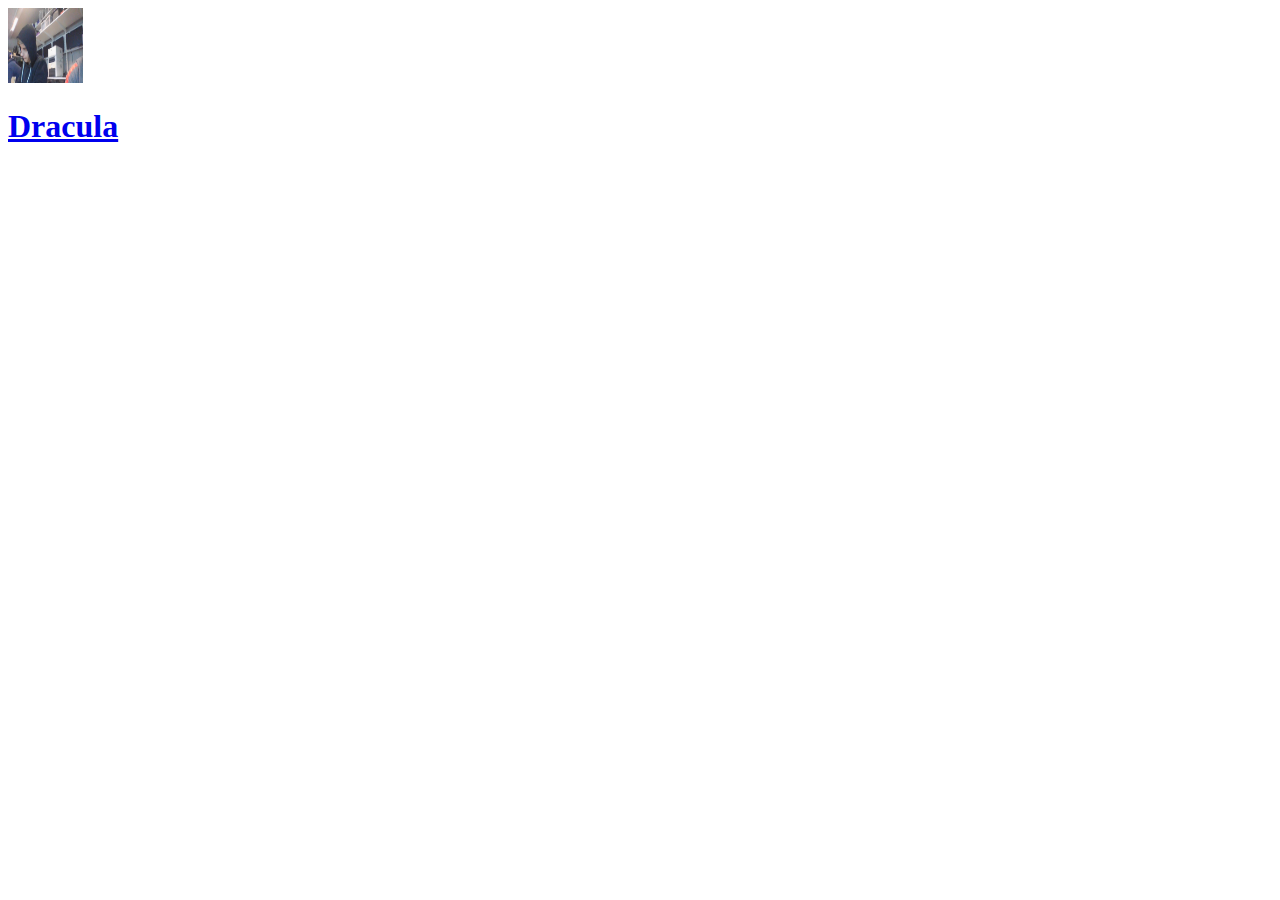
<file: index.html>
<!DOCTYPE html>
<html lang="en">
<head>
    <meta charset="UTF-8">
    <meta name="viewport" content="width=device-width, initial-scale=1.0">
</head>
<body>
    <header><a href="http://127.0.0.1:5500/index.html#"
        title="Ojaja"><img src="apa.jpg" alt="piss" width=75 height=75></a></header>
    <h1>
        <a href="http://127.0.0.1:5500/Dracula.html"
        title="Dracula">Dracula</a>
    </h1>

</body>

</html>
</file>
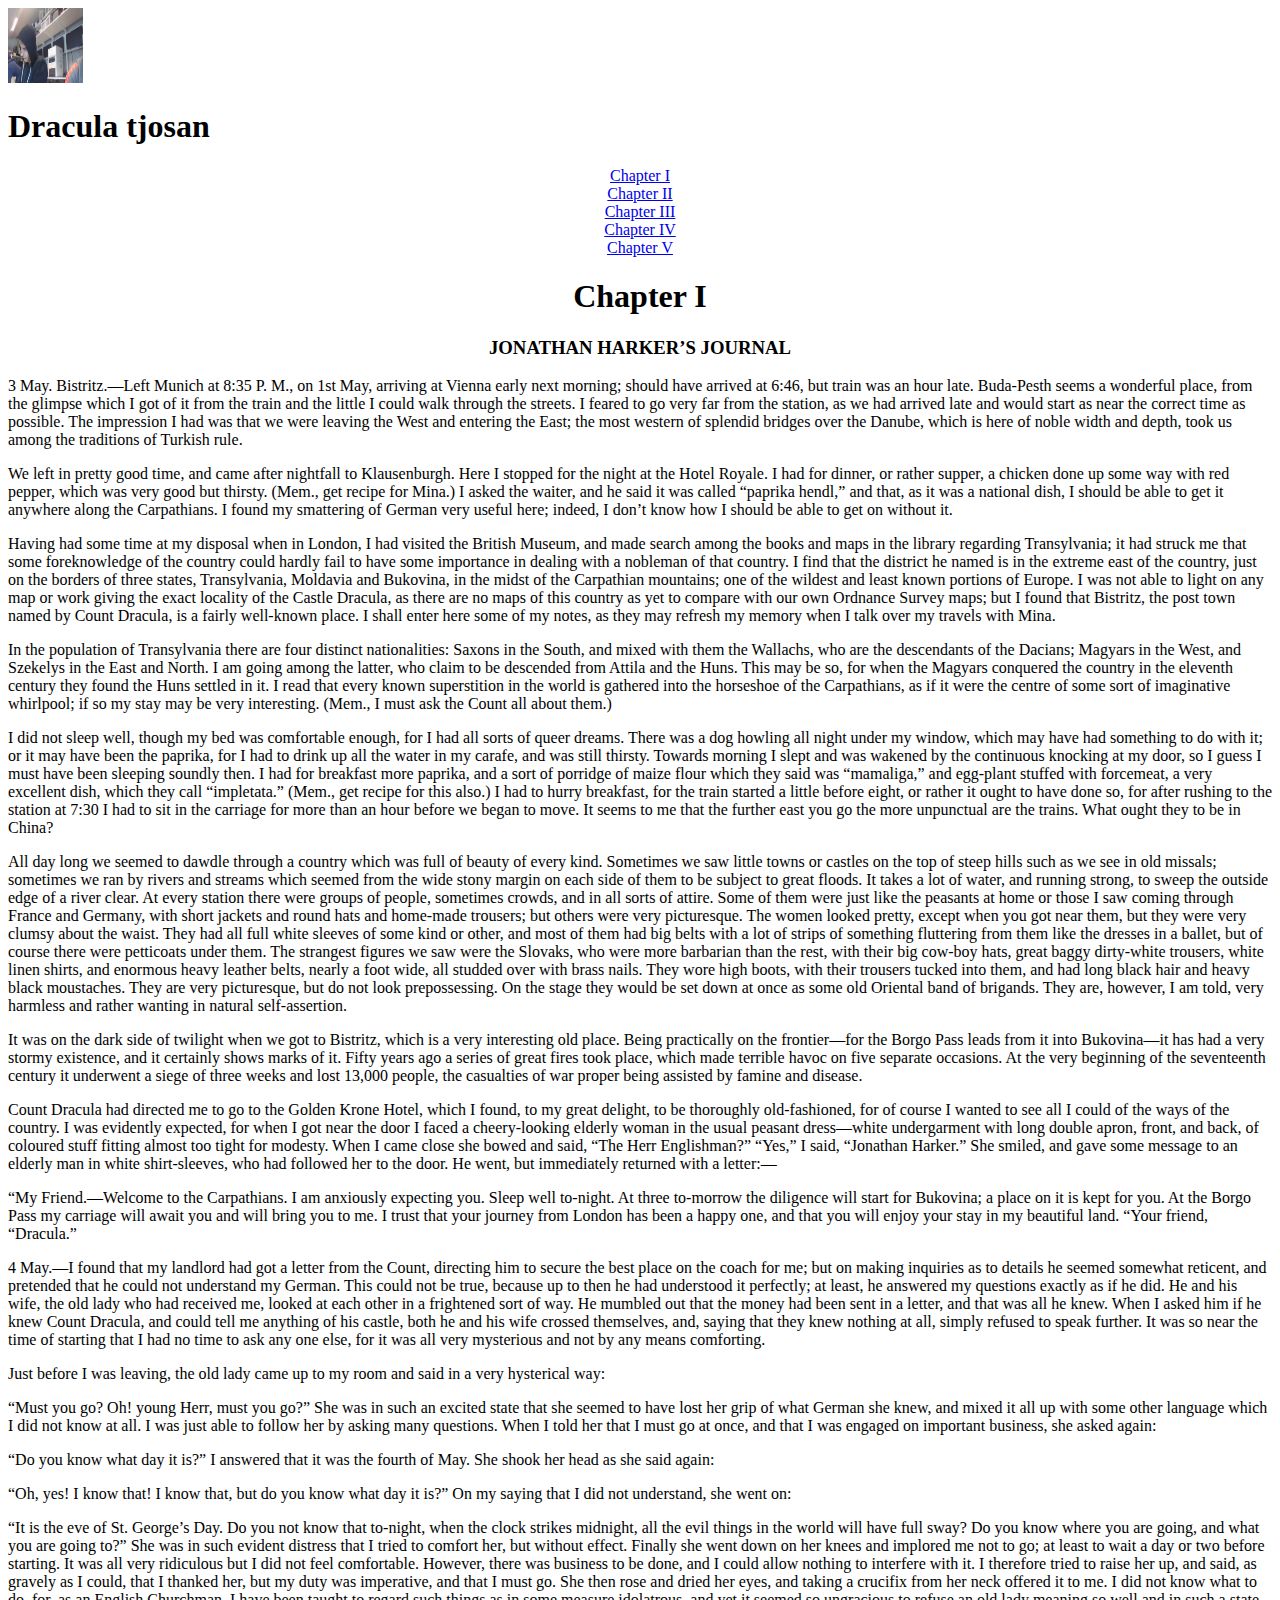
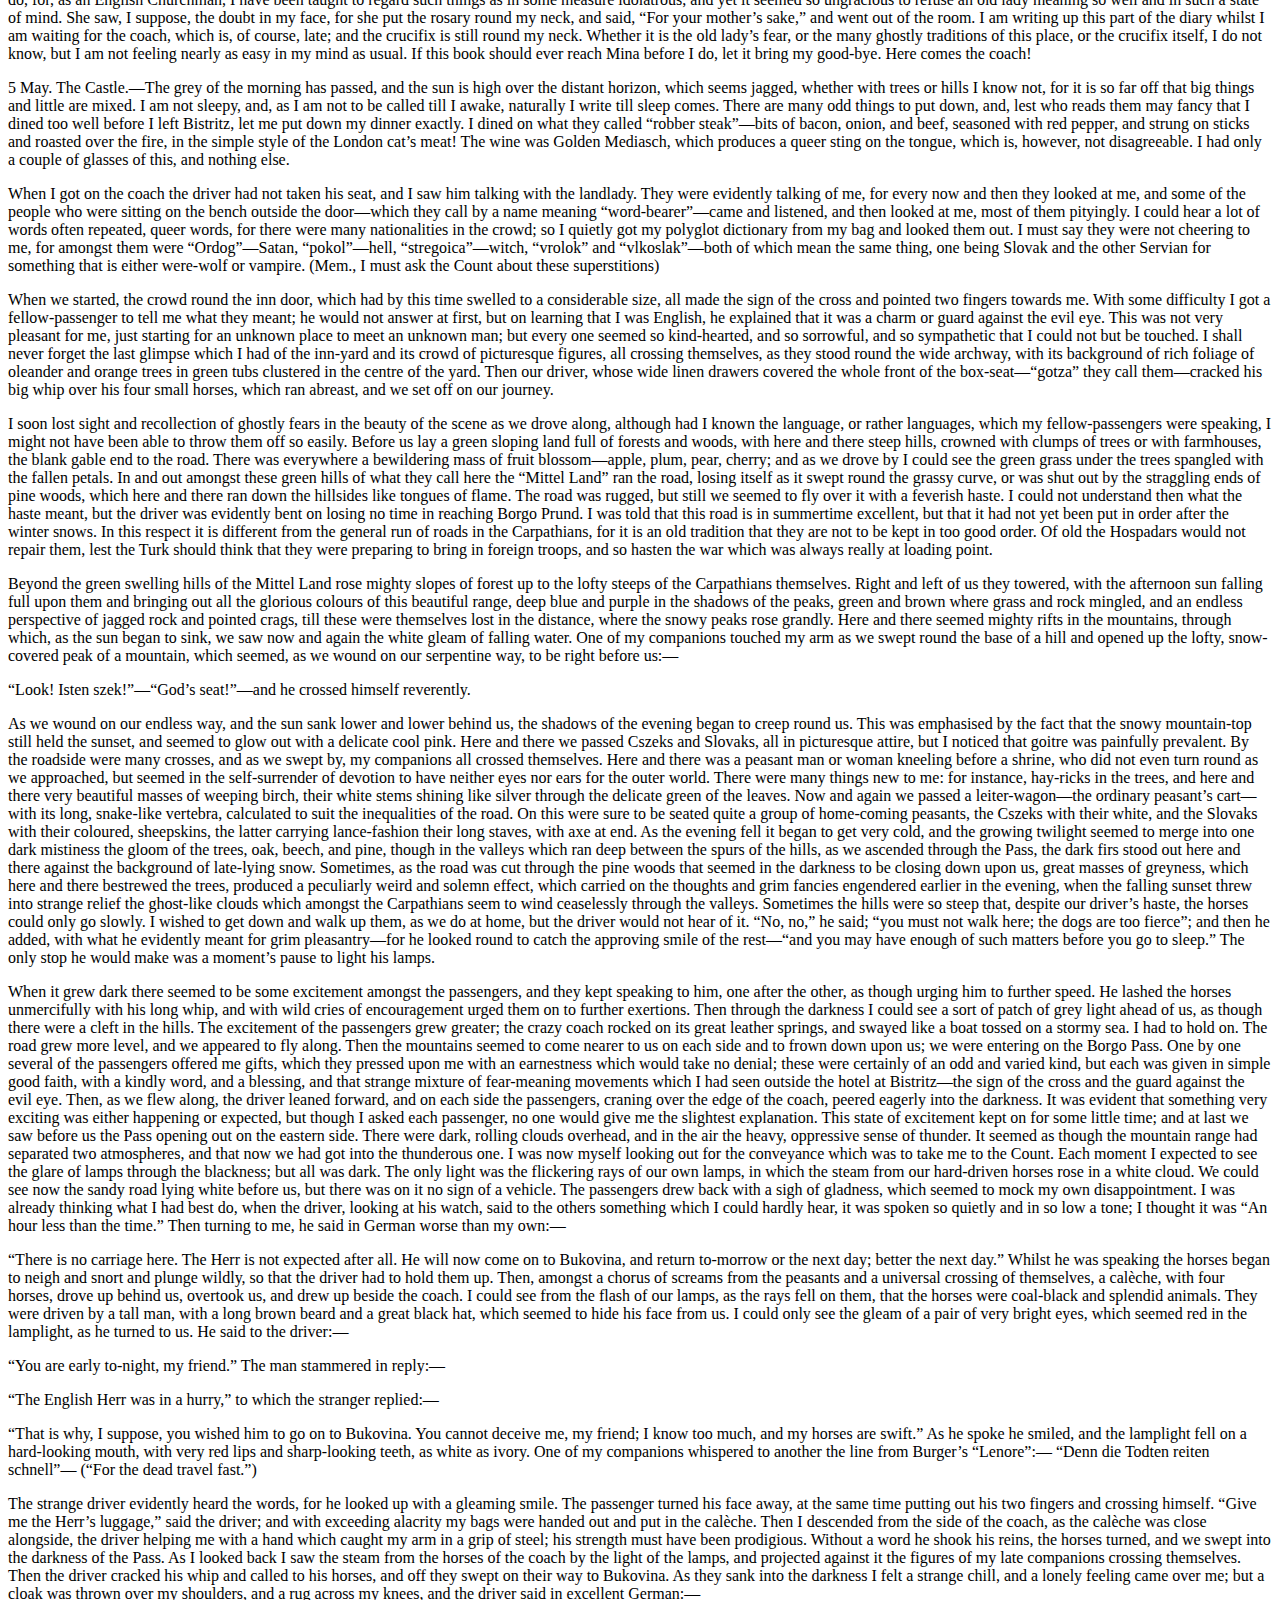
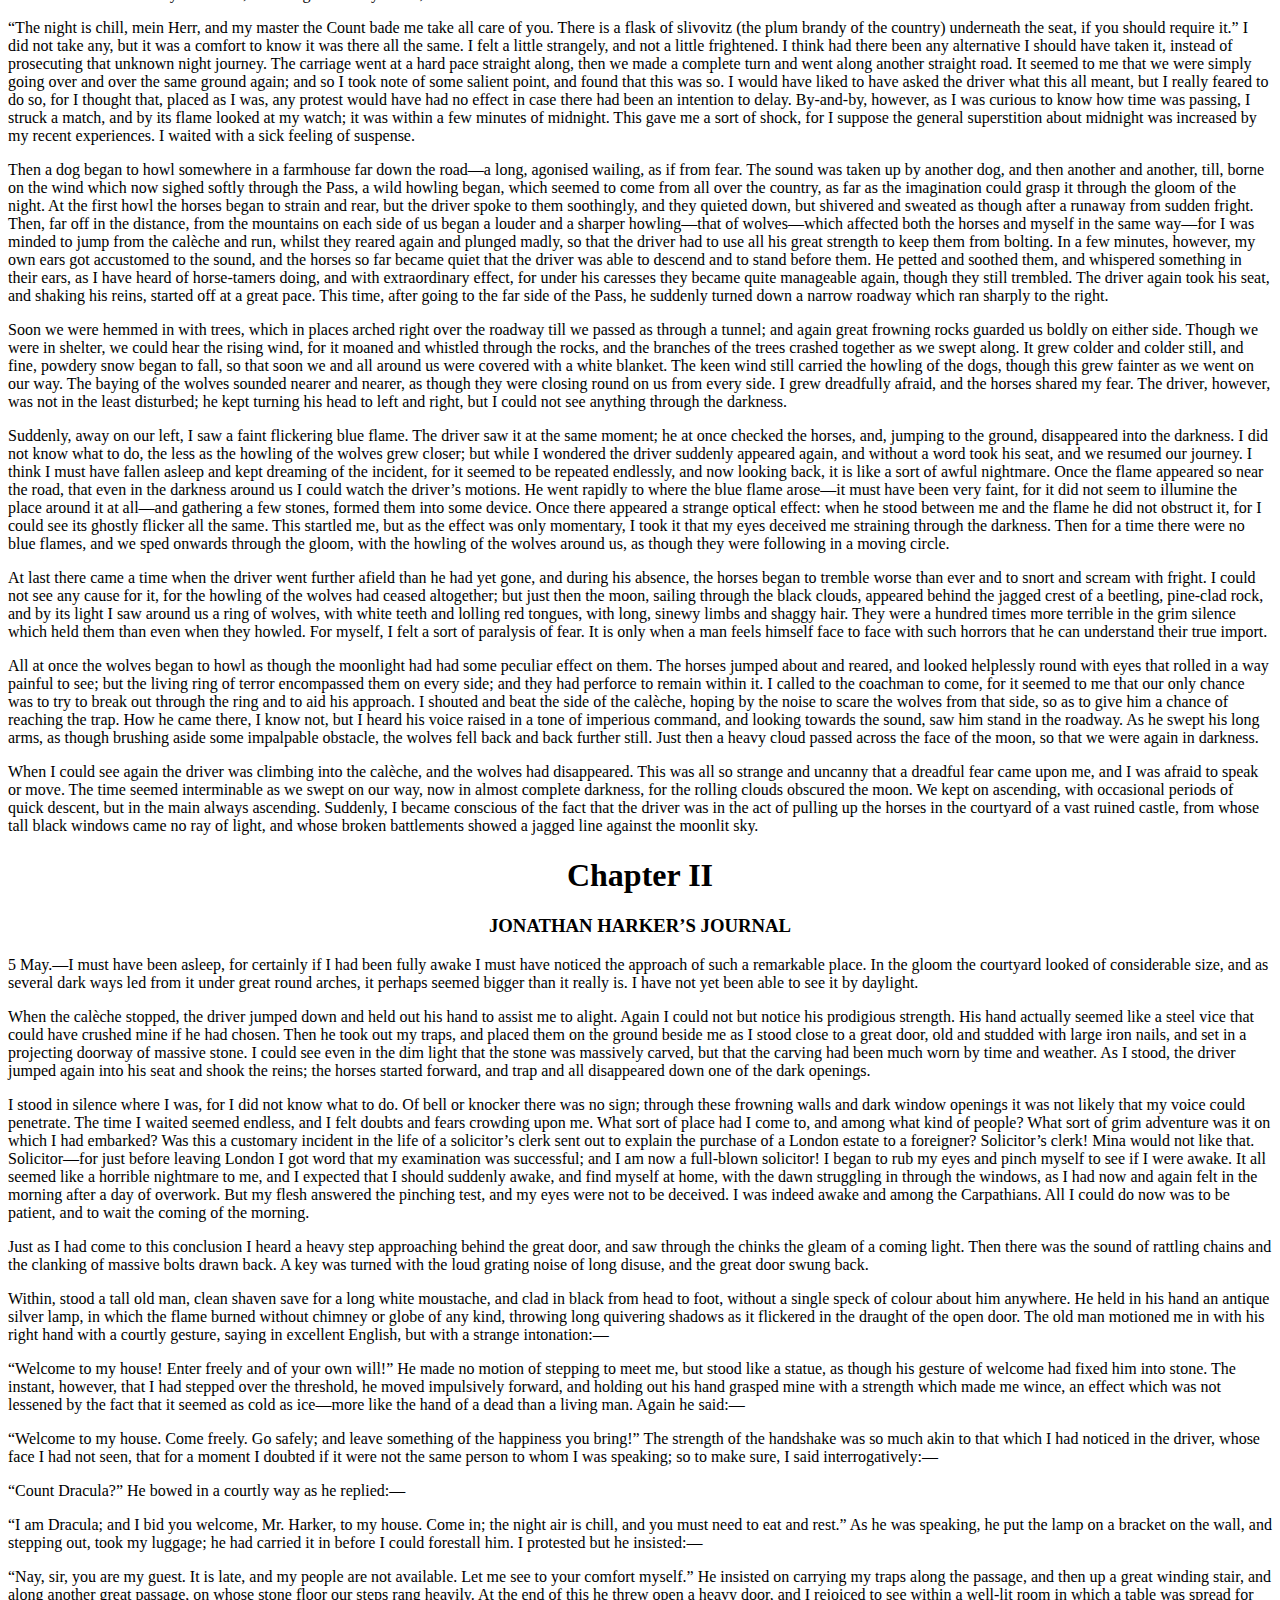
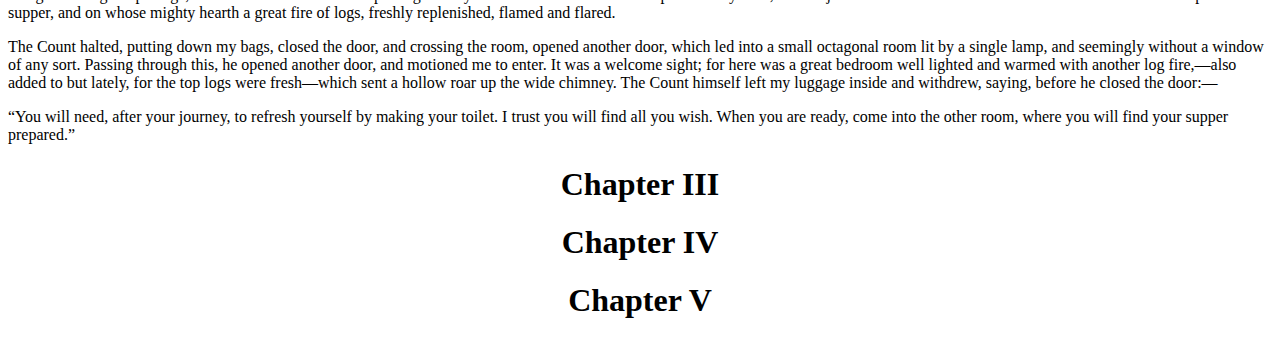
<file: Dracula.html>
<!DOCTYPE html>
<html lang="en">
<head>
    <meta charset="UTF-8">
    <meta name="viewport" content="width=device-width, initial-scale=1.0">
    <title>Document</title>
</head>
<body>
    <header><a href="http://127.0.0.1:5500/index.html#"
        title="Ojaja"><img src="apa.jpg" alt="piss" width=75 height=75></a></header>
    <header>
        <h1>Dracula tjosan</h1>
    </header>
    <nav>
        <center><a href="#Chapter I"
        title="Chapter I">Chapter I</a></center>
    </nav>
    <nav> 
        <center><a href="#Chapter II"
        title="Chapter II">Chapter II</a></center>
    </nav>
    <nav>
        <center><a href="#Chapter III"
            title="Chapter III">Chapter III</a></center>
    </nav>
    <nav>
        <center><a href="#Chapter IV"
            title="Chapter IV">Chapter IV</a></center>
    </nav>
    <nav>
        <center><a href="#Chapter V"
            title="Chapter V">Chapter V</a></center>
    </nav>

    <p id="Chapter I"></p>

    <nav><center><h1>Chapter I</h1></center></nav>

    <h3>
        <center>JONATHAN HARKER’S JOURNAL</center>
    </h3>
    <p>
        3 May. Bistritz.—Left Munich at 8:35 P. M., on 1st May, arriving at Vienna early next morning; should have arrived at 6:46, but train was an hour late. Buda-Pesth seems a wonderful place, from the glimpse which I got of it from the train and the little I could walk through the streets. I feared to go very far from the station, as we had arrived late and would start as near the correct time as possible. The impression I had was that we were leaving the West and entering the East; the most western of splendid bridges over the Danube, which is here of noble width and depth, took us among the traditions of Turkish rule.
    </p>
    <p>
        We left in pretty good time, and came after nightfall to Klausenburgh. Here I stopped for the night at the Hotel Royale. I had for dinner, or rather supper, a chicken done up some way with red pepper, which was very good but thirsty. (Mem., get recipe for Mina.) I asked the waiter, and he said it was called “paprika hendl,” and that, as it was a national dish, I should be able to get it anywhere along the Carpathians. I found my smattering of German very useful here; indeed, I don’t know how I should be able to get on without it.
    </p>
    <p>
        Having had some time at my disposal when in London, I had visited the British Museum, and made search among the books and maps in the library regarding Transylvania; it had struck me that some foreknowledge of the country could hardly fail to have some importance in dealing with a nobleman of that country. I find that the district he named is in the extreme east of the country, just on the borders of three states, Transylvania, Moldavia and Bukovina, in the midst of the Carpathian mountains; one of the wildest and least known portions of Europe. I was not able to light on any map or work giving the exact locality of the Castle Dracula, as there are no maps of this country as yet to compare with our own Ordnance Survey maps; but I found that Bistritz, the post town named by Count Dracula, is a fairly well-known place. I shall enter here some of my notes, as they may refresh my memory when I talk over my travels with Mina.
    </p>
    <p>In the population of Transylvania there are four distinct nationalities: Saxons in the South, and mixed with them the Wallachs, who are the descendants of the Dacians; Magyars in the West, and Szekelys in the East and North. I am going among the latter, who claim to be descended from Attila and the Huns. This may be so, for when the Magyars conquered the country in the eleventh century they found the Huns settled in it. I read that every known superstition in the world is gathered into the horseshoe of the Carpathians, as if it were the centre of some sort of imaginative whirlpool; if so my stay may be very interesting. (Mem., I must ask the Count all about them.)</p>
    <p>I did not sleep well, though my bed was comfortable enough, for I had all sorts of queer dreams. There was a dog howling all night under my window, which may have had something to do with it; or it may have been the paprika, for I had to drink up all the water in my carafe, and was still thirsty. Towards morning I slept and was wakened by the continuous knocking at my door, so I guess I must have been sleeping soundly then. I had for breakfast more paprika, and a sort of porridge of maize flour which they said was “mamaliga,” and egg-plant stuffed with forcemeat, a very excellent dish, which they call “impletata.” (Mem., get recipe for this also.) I had to hurry breakfast, for the train started a little before eight, or rather it ought to have done so, for after rushing to the station at 7:30 I had to sit in the carriage for more than an hour before we began to move. It seems to me that the further east you go the more unpunctual are the trains. What ought they to be in China?</p>
    <p>All day long we seemed to dawdle through a country which was full of beauty of every kind. Sometimes we saw little towns or castles on the top of steep hills such as we see in old missals; sometimes we ran by rivers and streams which seemed from the wide stony margin on each side of them to be subject to great floods. It takes a lot of water, and running strong, to sweep the outside edge of a river clear. At every station there were groups of people, sometimes crowds, and in all sorts of attire. Some of them were just like the peasants at home or those I saw coming through France and Germany, with short jackets and round hats and home-made trousers; but others were very picturesque. The women looked pretty, except when you got near them, but they were very clumsy about the waist. They had all full white sleeves of some kind or other, and most of them had big belts with a lot of strips of something fluttering from them like the dresses in a ballet, but of course there were petticoats under them. The strangest figures we saw were the Slovaks, who were more barbarian than the rest, with their big cow-boy hats, great baggy dirty-white trousers, white linen shirts, and enormous heavy leather belts, nearly a foot wide, all studded over with brass nails. They wore high boots, with their trousers tucked into them, and had long black hair and heavy black moustaches. They are very picturesque, but do not look prepossessing. On the stage they would be set down at once as some old Oriental band of brigands. They are, however, I am told, very harmless and rather wanting in natural self-assertion.</p>
    <p>It was on the dark side of twilight when we got to Bistritz, which is a very interesting old place. Being practically on the frontier—for the Borgo Pass leads from it into Bukovina—it has had a very stormy existence, and it certainly shows marks of it. Fifty years ago a series of great fires took place, which made terrible havoc on five separate occasions. At the very beginning of the seventeenth century it underwent a siege of three weeks and lost 13,000 people, the casualties of war proper being assisted by famine and disease.</p>
    <p>Count Dracula had directed me to go to the Golden Krone Hotel, which I found, to my great delight, to be thoroughly old-fashioned, for of course I wanted to see all I could of the ways of the country. I was evidently expected, for when I got near the door I faced a cheery-looking elderly woman in the usual peasant dress—white undergarment with long double apron, front, and back, of coloured stuff fitting almost too tight for modesty. When I came close she bowed and said, “The Herr Englishman?” “Yes,” I said, “Jonathan Harker.” She smiled, and gave some message to an elderly man in white shirt-sleeves, who had followed her to the door. He went, but immediately returned with a letter:—</p>
    <p>“My Friend.—Welcome to the Carpathians. I am anxiously expecting you. Sleep well to-night. At three to-morrow the diligence will start for Bukovina; a place on it is kept for you. At the Borgo Pass my carriage will await you and will bring you to me. I trust that your journey from London has been a happy one, and that you will enjoy your stay in my beautiful land.

        “Your friend,
        “Dracula.”</p>
    <p>4 May.—I found that my landlord had got a letter from the Count, directing him to secure the best place on the coach for me; but on making inquiries as to details he seemed somewhat reticent, and pretended that he could not understand my German. This could not be true, because up to then he had understood it perfectly; at least, he answered my questions exactly as if he did. He and his wife, the old lady who had received me, looked at each other in a frightened sort of way. He mumbled out that the money had been sent in a letter, and that was all he knew. When I asked him if he knew Count Dracula, and could tell me anything of his castle, both he and his wife crossed themselves, and, saying that they knew nothing at all, simply refused to speak further. It was so near the time of starting that I had no time to ask any one else, for it was all very mysterious and not by any means comforting.</p>
    <p>Just before I was leaving, the old lady came up to my room and said in a very hysterical way:</p>
    <p>“Must you go? Oh! young Herr, must you go?” She was in such an excited state that she seemed to have lost her grip of what German she knew, and mixed it all up with some other language which I did not know at all. I was just able to follow her by asking many questions. When I told her that I must go at once, and that I was engaged on important business, she asked again:</p>
    <p>“Do you know what day it is?” I answered that it was the fourth of May. She shook her head as she said again:</p>
    <p>“Oh, yes! I know that! I know that, but do you know what day it is?” On my saying that I did not understand, she went on:</p>
    <p>“It is the eve of St. George’s Day. Do you not know that to-night, when the clock strikes midnight, all the evil things in the world will have full sway? Do you know where you are going, and what you are going to?” She was in such evident distress that I tried to comfort her, but without effect. Finally she went down on her knees and implored me not to go; at least to wait a day or two before starting. It was all very ridiculous but I did not feel comfortable. However, there was business to be done, and I could allow nothing to interfere with it. I therefore tried to raise her up, and said, as gravely as I could, that I thanked her, but my duty was imperative, and that I must go. She then rose and dried her eyes, and taking a crucifix from her neck offered it to me. I did not know what to do, for, as an English Churchman, I have been taught to regard such things as in some measure idolatrous, and yet it seemed so ungracious to refuse an old lady meaning so well and in such a state of mind. She saw, I suppose, the doubt in my face, for she put the rosary round my neck, and said, “For your mother’s sake,” and went out of the room. I am writing up this part of the diary whilst I am waiting for the coach, which is, of course, late; and the crucifix is still round my neck. Whether it is the old lady’s fear, or the many ghostly traditions of this place, or the crucifix itself, I do not know, but I am not feeling nearly as easy in my mind as usual. If this book should ever reach Mina before I do, let it bring my good-bye. Here comes the coach!</p>
    <p>5 May. The Castle.—The grey of the morning has passed, and the sun is high over the distant horizon, which seems jagged, whether with trees or hills I know not, for it is so far off that big things and little are mixed. I am not sleepy, and, as I am not to be called till I awake, naturally I write till sleep comes. There are many odd things to put down, and, lest who reads them may fancy that I dined too well before I left Bistritz, let me put down my dinner exactly. I dined on what they called “robber steak”—bits of bacon, onion, and beef, seasoned with red pepper, and strung on sticks and roasted over the fire, in the simple style of the London cat’s meat! The wine was Golden Mediasch, which produces a queer sting on the tongue, which is, however, not disagreeable. I had only a couple of glasses of this, and nothing else.</p>
    <p>When I got on the coach the driver had not taken his seat, and I saw him talking with the landlady. They were evidently talking of me, for every now and then they looked at me, and some of the people who were sitting on the bench outside the door—which they call by a name meaning “word-bearer”—came and listened, and then looked at me, most of them pityingly. I could hear a lot of words often repeated, queer words, for there were many nationalities in the crowd; so I quietly got my polyglot dictionary from my bag and looked them out. I must say they were not cheering to me, for amongst them were “Ordog”—Satan, “pokol”—hell, “stregoica”—witch, “vrolok” and “vlkoslak”—both of which mean the same thing, one being Slovak and the other Servian for something that is either were-wolf or vampire. (Mem., I must ask the Count about these superstitions)</p>
    <p>When we started, the crowd round the inn door, which had by this time swelled to a considerable size, all made the sign of the cross and pointed two fingers towards me. With some difficulty I got a fellow-passenger to tell me what they meant; he would not answer at first, but on learning that I was English, he explained that it was a charm or guard against the evil eye. This was not very pleasant for me, just starting for an unknown place to meet an unknown man; but every one seemed so kind-hearted, and so sorrowful, and so sympathetic that I could not but be touched. I shall never forget the last glimpse which I had of the inn-yard and its crowd of picturesque figures, all crossing themselves, as they stood round the wide archway, with its background of rich foliage of oleander and orange trees in green tubs clustered in the centre of the yard. Then our driver, whose wide linen drawers covered the whole front of the box-seat—“gotza” they call them—cracked his big whip over his four small horses, which ran abreast, and we set off on our journey.</p>
    <p>I soon lost sight and recollection of ghostly fears in the beauty of the scene as we drove along, although had I known the language, or rather languages, which my fellow-passengers were speaking, I might not have been able to throw them off so easily. Before us lay a green sloping land full of forests and woods, with here and there steep hills, crowned with clumps of trees or with farmhouses, the blank gable end to the road. There was everywhere a bewildering mass of fruit blossom—apple, plum, pear, cherry; and as we drove by I could see the green grass under the trees spangled with the fallen petals. In and out amongst these green hills of what they call here the “Mittel Land” ran the road, losing itself as it swept round the grassy curve, or was shut out by the straggling ends of pine woods, which here and there ran down the hillsides like tongues of flame. The road was rugged, but still we seemed to fly over it with a feverish haste. I could not understand then what the haste meant, but the driver was evidently bent on losing no time in reaching Borgo Prund. I was told that this road is in summertime excellent, but that it had not yet been put in order after the winter snows. In this respect it is different from the general run of roads in the Carpathians, for it is an old tradition that they are not to be kept in too good order. Of old the Hospadars would not repair them, lest the Turk should think that they were preparing to bring in foreign troops, and so hasten the war which was always really at loading point.</p>
    <p>Beyond the green swelling hills of the Mittel Land rose mighty slopes of forest up to the lofty steeps of the Carpathians themselves. Right and left of us they towered, with the afternoon sun falling full upon them and bringing out all the glorious colours of this beautiful range, deep blue and purple in the shadows of the peaks, green and brown where grass and rock mingled, and an endless perspective of jagged rock and pointed crags, till these were themselves lost in the distance, where the snowy peaks rose grandly. Here and there seemed mighty rifts in the mountains, through which, as the sun began to sink, we saw now and again the white gleam of falling water. One of my companions touched my arm as we swept round the base of a hill and opened up the lofty, snow-covered peak of a mountain, which seemed, as we wound on our serpentine way, to be right before us:— </p>
    <p>“Look! Isten szek!”—“God’s seat!”—and he crossed himself reverently.</p>
    <p>As we wound on our endless way, and the sun sank lower and lower behind us, the shadows of the evening began to creep round us. This was emphasised by the fact that the snowy mountain-top still held the sunset, and seemed to glow out with a delicate cool pink. Here and there we passed Cszeks and Slovaks, all in picturesque attire, but I noticed that goitre was painfully prevalent. By the roadside were many crosses, and as we swept by, my companions all crossed themselves. Here and there was a peasant man or woman kneeling before a shrine, who did not even turn round as we approached, but seemed in the self-surrender of devotion to have neither eyes nor ears for the outer world. There were many things new to me: for instance, hay-ricks in the trees, and here and there very beautiful masses of weeping birch, their white stems shining like silver through the delicate green of the leaves. Now and again we passed a leiter-wagon—the ordinary peasant’s cart—with its long, snake-like vertebra, calculated to suit the inequalities of the road. On this were sure to be seated quite a group of home-coming peasants, the Cszeks with their white, and the Slovaks with their coloured, sheepskins, the latter carrying lance-fashion their long staves, with axe at end. As the evening fell it began to get very cold, and the growing twilight seemed to merge into one dark mistiness the gloom of the trees, oak, beech, and pine, though in the valleys which ran deep between the spurs of the hills, as we ascended through the Pass, the dark firs stood out here and there against the background of late-lying snow. Sometimes, as the road was cut through the pine woods that seemed in the darkness to be closing down upon us, great masses of greyness, which here and there bestrewed the trees, produced a peculiarly weird and solemn effect, which carried on the thoughts and grim fancies engendered earlier in the evening, when the falling sunset threw into strange relief the ghost-like clouds which amongst the Carpathians seem to wind ceaselessly through the valleys. Sometimes the hills were so steep that, despite our driver’s haste, the horses could only go slowly. I wished to get down and walk up them, as we do at home, but the driver would not hear of it. “No, no,” he said; “you must not walk here; the dogs are too fierce”; and then he added, with what he evidently meant for grim pleasantry—for he looked round to catch the approving smile of the rest—“and you may have enough of such matters before you go to sleep.” The only stop he would make was a moment’s pause to light his lamps.</p>
    <p>When it grew dark there seemed to be some excitement amongst the passengers, and they kept speaking to him, one after the other, as though urging him to further speed. He lashed the horses unmercifully with his long whip, and with wild cries of encouragement urged them on to further exertions. Then through the darkness I could see a sort of patch of grey light ahead of us, as though there were a cleft in the hills. The excitement of the passengers grew greater; the crazy coach rocked on its great leather springs, and swayed like a boat tossed on a stormy sea. I had to hold on. The road grew more level, and we appeared to fly along. Then the mountains seemed to come nearer to us on each side and to frown down upon us; we were entering on the Borgo Pass. One by one several of the passengers offered me gifts, which they pressed upon me with an earnestness which would take no denial; these were certainly of an odd and varied kind, but each was given in simple good faith, with a kindly word, and a blessing, and that strange mixture of fear-meaning movements which I had seen outside the hotel at Bistritz—the sign of the cross and the guard against the evil eye. Then, as we flew along, the driver leaned forward, and on each side the passengers, craning over the edge of the coach, peered eagerly into the darkness. It was evident that something very exciting was either happening or expected, but though I asked each passenger, no one would give me the slightest explanation. This state of excitement kept on for some little time; and at last we saw before us the Pass opening out on the eastern side. There were dark, rolling clouds overhead, and in the air the heavy, oppressive sense of thunder. It seemed as though the mountain range had separated two atmospheres, and that now we had got into the thunderous one. I was now myself looking out for the conveyance which was to take me to the Count. Each moment I expected to see the glare of lamps through the blackness; but all was dark. The only light was the flickering rays of our own lamps, in which the steam from our hard-driven horses rose in a white cloud. We could see now the sandy road lying white before us, but there was on it no sign of a vehicle. The passengers drew back with a sigh of gladness, which seemed to mock my own disappointment. I was already thinking what I had best do, when the driver, looking at his watch, said to the others something which I could hardly hear, it was spoken so quietly and in so low a tone; I thought it was “An hour less than the time.” Then turning to me, he said in German worse than my own:—</p>
    <p>“There is no carriage here. The Herr is not expected after all. He will now come on to Bukovina, and return to-morrow or the next day; better the next day.” Whilst he was speaking the horses began to neigh and snort and plunge wildly, so that the driver had to hold them up. Then, amongst a chorus of screams from the peasants and a universal crossing of themselves, a calèche, with four horses, drove up behind us, overtook us, and drew up beside the coach. I could see from the flash of our lamps, as the rays fell on them, that the horses were coal-black and splendid animals. They were driven by a tall man, with a long brown beard and a great black hat, which seemed to hide his face from us. I could only see the gleam of a pair of very bright eyes, which seemed red in the lamplight, as he turned to us. He said to the driver:—</p>
    <p>“You are early to-night, my friend.” The man stammered in reply:—</p>
    <p>“The English Herr was in a hurry,” to which the stranger replied:—</p>
    <p>“That is why, I suppose, you wished him to go on to Bukovina. You cannot deceive me, my friend; I know too much, and my horses are swift.” As he spoke he smiled, and the lamplight fell on a hard-looking mouth, with very red lips and sharp-looking teeth, as white as ivory. One of my companions whispered to another the line from Burger’s “Lenore”:—

        “Denn die Todten reiten schnell”—
        (“For the dead travel fast.”)</p>
    <p>The strange driver evidently heard the words, for he looked up with a gleaming smile. The passenger turned his face away, at the same time putting out his two fingers and crossing himself. “Give me the Herr’s luggage,” said the driver; and with exceeding alacrity my bags were handed out and put in the calèche. Then I descended from the side of the coach, as the calèche was close alongside, the driver helping me with a hand which caught my arm in a grip of steel; his strength must have been prodigious. Without a word he shook his reins, the horses turned, and we swept into the darkness of the Pass. As I looked back I saw the steam from the horses of the coach by the light of the lamps, and projected against it the figures of my late companions crossing themselves. Then the driver cracked his whip and called to his horses, and off they swept on their way to Bukovina. As they sank into the darkness I felt a strange chill, and a lonely feeling came over me; but a cloak was thrown over my shoulders, and a rug across my knees, and the driver said in excellent German:—</p>
    <p>“The night is chill, mein Herr, and my master the Count bade me take all care of you. There is a flask of slivovitz (the plum brandy of the country) underneath the seat, if you should require it.” I did not take any, but it was a comfort to know it was there all the same. I felt a little strangely, and not a little frightened. I think had there been any alternative I should have taken it, instead of prosecuting that unknown night journey. The carriage went at a hard pace straight along, then we made a complete turn and went along another straight road. It seemed to me that we were simply going over and over the same ground again; and so I took note of some salient point, and found that this was so. I would have liked to have asked the driver what this all meant, but I really feared to do so, for I thought that, placed as I was, any protest would have had no effect in case there had been an intention to delay. By-and-by, however, as I was curious to know how time was passing, I struck a match, and by its flame looked at my watch; it was within a few minutes of midnight. This gave me a sort of shock, for I suppose the general superstition about midnight was increased by my recent experiences. I waited with a sick feeling of suspense.</p>
    <p>Then a dog began to howl somewhere in a farmhouse far down the road—a long, agonised wailing, as if from fear. The sound was taken up by another dog, and then another and another, till, borne on the wind which now sighed softly through the Pass, a wild howling began, which seemed to come from all over the country, as far as the imagination could grasp it through the gloom of the night. At the first howl the horses began to strain and rear, but the driver spoke to them soothingly, and they quieted down, but shivered and sweated as though after a runaway from sudden fright. Then, far off in the distance, from the mountains on each side of us began a louder and a sharper howling—that of wolves—which affected both the horses and myself in the same way—for I was minded to jump from the calèche and run, whilst they reared again and plunged madly, so that the driver had to use all his great strength to keep them from bolting. In a few minutes, however, my own ears got accustomed to the sound, and the horses so far became quiet that the driver was able to descend and to stand before them. He petted and soothed them, and whispered something in their ears, as I have heard of horse-tamers doing, and with extraordinary effect, for under his caresses they became quite manageable again, though they still trembled. The driver again took his seat, and shaking his reins, started off at a great pace. This time, after going to the far side of the Pass, he suddenly turned down a narrow roadway which ran sharply to the right.</p>
    <p>Soon we were hemmed in with trees, which in places arched right over the roadway till we passed as through a tunnel; and again great frowning rocks guarded us boldly on either side. Though we were in shelter, we could hear the rising wind, for it moaned and whistled through the rocks, and the branches of the trees crashed together as we swept along. It grew colder and colder still, and fine, powdery snow began to fall, so that soon we and all around us were covered with a white blanket. The keen wind still carried the howling of the dogs, though this grew fainter as we went on our way. The baying of the wolves sounded nearer and nearer, as though they were closing round on us from every side. I grew dreadfully afraid, and the horses shared my fear. The driver, however, was not in the least disturbed; he kept turning his head to left and right, but I could not see anything through the darkness.</p>
    <p>Suddenly, away on our left, I saw a faint flickering blue flame. The driver saw it at the same moment; he at once checked the horses, and, jumping to the ground, disappeared into the darkness. I did not know what to do, the less as the howling of the wolves grew closer; but while I wondered the driver suddenly appeared again, and without a word took his seat, and we resumed our journey. I think I must have fallen asleep and kept dreaming of the incident, for it seemed to be repeated endlessly, and now looking back, it is like a sort of awful nightmare. Once the flame appeared so near the road, that even in the darkness around us I could watch the driver’s motions. He went rapidly to where the blue flame arose—it must have been very faint, for it did not seem to illumine the place around it at all—and gathering a few stones, formed them into some device. Once there appeared a strange optical effect: when he stood between me and the flame he did not obstruct it, for I could see its ghostly flicker all the same. This startled me, but as the effect was only momentary, I took it that my eyes deceived me straining through the darkness. Then for a time there were no blue flames, and we sped onwards through the gloom, with the howling of the wolves around us, as though they were following in a moving circle.</p>
    <p>At last there came a time when the driver went further afield than he had yet gone, and during his absence, the horses began to tremble worse than ever and to snort and scream with fright. I could not see any cause for it, for the howling of the wolves had ceased altogether; but just then the moon, sailing through the black clouds, appeared behind the jagged crest of a beetling, pine-clad rock, and by its light I saw around us a ring of wolves, with white teeth and lolling red tongues, with long, sinewy limbs and shaggy hair. They were a hundred times more terrible in the grim silence which held them than even when they howled. For myself, I felt a sort of paralysis of fear. It is only when a man feels himself face to face with such horrors that he can understand their true import.</p>
    <p>All at once the wolves began to howl as though the moonlight had had some peculiar effect on them. The horses jumped about and reared, and looked helplessly round with eyes that rolled in a way painful to see; but the living ring of terror encompassed them on every side; and they had perforce to remain within it. I called to the coachman to come, for it seemed to me that our only chance was to try to break out through the ring and to aid his approach. I shouted and beat the side of the calèche, hoping by the noise to scare the wolves from that side, so as to give him a chance of reaching the trap. How he came there, I know not, but I heard his voice raised in a tone of imperious command, and looking towards the sound, saw him stand in the roadway. As he swept his long arms, as though brushing aside some impalpable obstacle, the wolves fell back and back further still. Just then a heavy cloud passed across the face of the moon, so that we were again in darkness.</p>
    <p>When I could see again the driver was climbing into the calèche, and the wolves had disappeared. This was all so strange and uncanny that a dreadful fear came upon me, and I was afraid to speak or move. The time seemed interminable as we swept on our way, now in almost complete darkness, for the rolling clouds obscured the moon. We kept on ascending, with occasional periods of quick descent, but in the main always ascending. Suddenly, I became conscious of the fact that the driver was in the act of pulling up the horses in the courtyard of a vast ruined castle, from whose tall black windows came no ray of light, and whose broken battlements showed a jagged line against the moonlit sky.</p>
    
    
    <p id="Chapter II"></p> 
    <nav><center><h1>Chapter II</h1></center></nav>
    <h3>
        <center>JONATHAN HARKER’S JOURNAL</center>
    </h3>
    <p>5 May.—I must have been asleep, for certainly if I had been fully awake I must have noticed the approach of such a remarkable place. In the gloom the courtyard looked of considerable size, and as several dark ways led from it under great round arches, it perhaps seemed bigger than it really is. I have not yet been able to see it by daylight.</p>
    <p>When the calèche stopped, the driver jumped down and held out his hand to assist me to alight. Again I could not but notice his prodigious strength. His hand actually seemed like a steel vice that could have crushed mine if he had chosen. Then he took out my traps, and placed them on the ground beside me as I stood close to a great door, old and studded with large iron nails, and set in a projecting doorway of massive stone. I could see even in the dim light that the stone was massively carved, but that the carving had been much worn by time and weather. As I stood, the driver jumped again into his seat and shook the reins; the horses started forward, and trap and all disappeared down one of the dark openings.</p>
    <p>I stood in silence where I was, for I did not know what to do. Of bell or knocker there was no sign; through these frowning walls and dark window openings it was not likely that my voice could penetrate. The time I waited seemed endless, and I felt doubts and fears crowding upon me. What sort of place had I come to, and among what kind of people? What sort of grim adventure was it on which I had embarked? Was this a customary incident in the life of a solicitor’s clerk sent out to explain the purchase of a London estate to a foreigner? Solicitor’s clerk! Mina would not like that. Solicitor—for just before leaving London I got word that my examination was successful; and I am now a full-blown solicitor! I began to rub my eyes and pinch myself to see if I were awake. It all seemed like a horrible nightmare to me, and I expected that I should suddenly awake, and find myself at home, with the dawn struggling in through the windows, as I had now and again felt in the morning after a day of overwork. But my flesh answered the pinching test, and my eyes were not to be deceived. I was indeed awake and among the Carpathians. All I could do now was to be patient, and to wait the coming of the morning.</p>
    <p>Just as I had come to this conclusion I heard a heavy step approaching behind the great door, and saw through the chinks the gleam of a coming light. Then there was the sound of rattling chains and the clanking of massive bolts drawn back. A key was turned with the loud grating noise of long disuse, and the great door swung back.</p>
    <p>Within, stood a tall old man, clean shaven save for a long white moustache, and clad in black from head to foot, without a single speck of colour about him anywhere. He held in his hand an antique silver lamp, in which the flame burned without chimney or globe of any kind, throwing long quivering shadows as it flickered in the draught of the open door. The old man motioned me in with his right hand with a courtly gesture, saying in excellent English, but with a strange intonation:—</p>
    <p>“Welcome to my house! Enter freely and of your own will!” He made no motion of stepping to meet me, but stood like a statue, as though his gesture of welcome had fixed him into stone. The instant, however, that I had stepped over the threshold, he moved impulsively forward, and holding out his hand grasped mine with a strength which made me wince, an effect which was not lessened by the fact that it seemed as cold as ice—more like the hand of a dead than a living man. Again he said:—</p>
    <p>“Welcome to my house. Come freely. Go safely; and leave something of the happiness you bring!” The strength of the handshake was so much akin to that which I had noticed in the driver, whose face I had not seen, that for a moment I doubted if it were not the same person to whom I was speaking; so to make sure, I said interrogatively:—</p>
    <p>“Count Dracula?” He bowed in a courtly way as he replied:—</p>
    <p>“I am Dracula; and I bid you welcome, Mr. Harker, to my house. Come in; the night air is chill, and you must need to eat and rest.” As he was speaking, he put the lamp on a bracket on the wall, and stepping out, took my luggage; he had carried it in before I could forestall him. I protested but he insisted:—</p>
    <p>“Nay, sir, you are my guest. It is late, and my people are not available. Let me see to your comfort myself.” He insisted on carrying my traps along the passage, and then up a great winding stair, and along another great passage, on whose stone floor our steps rang heavily. At the end of this he threw open a heavy door, and I rejoiced to see within a well-lit room in which a table was spread for supper, and on whose mighty hearth a great fire of logs, freshly replenished, flamed and flared.</p>
    <p>The Count halted, putting down my bags, closed the door, and crossing the room, opened another door, which led into a small octagonal room lit by a single lamp, and seemingly without a window of any sort. Passing through this, he opened another door, and motioned me to enter. It was a welcome sight; for here was a great bedroom well lighted and warmed with another log fire,—also added to but lately, for the top logs were fresh—which sent a hollow roar up the wide chimney. The Count himself left my luggage inside and withdrew, saying, before he closed the door:—</p>
    <p>“You will need, after your journey, to refresh yourself by making your toilet. I trust you will find all you wish. When you are ready, come into the other room, where you will find your supper prepared.”</p>

    <p id="Chapter III"></p> 
    <nav><center><h1>Chapter III</h1></center></nav>


    <p id="Chapter IV"></p> 
    <nav><center><h1>Chapter IV</h1></center></nav>


    <p id="Chapter V"></p> 
    <nav><center><h1>Chapter V</h1></center></nav>

</body>
</html>
</file>
